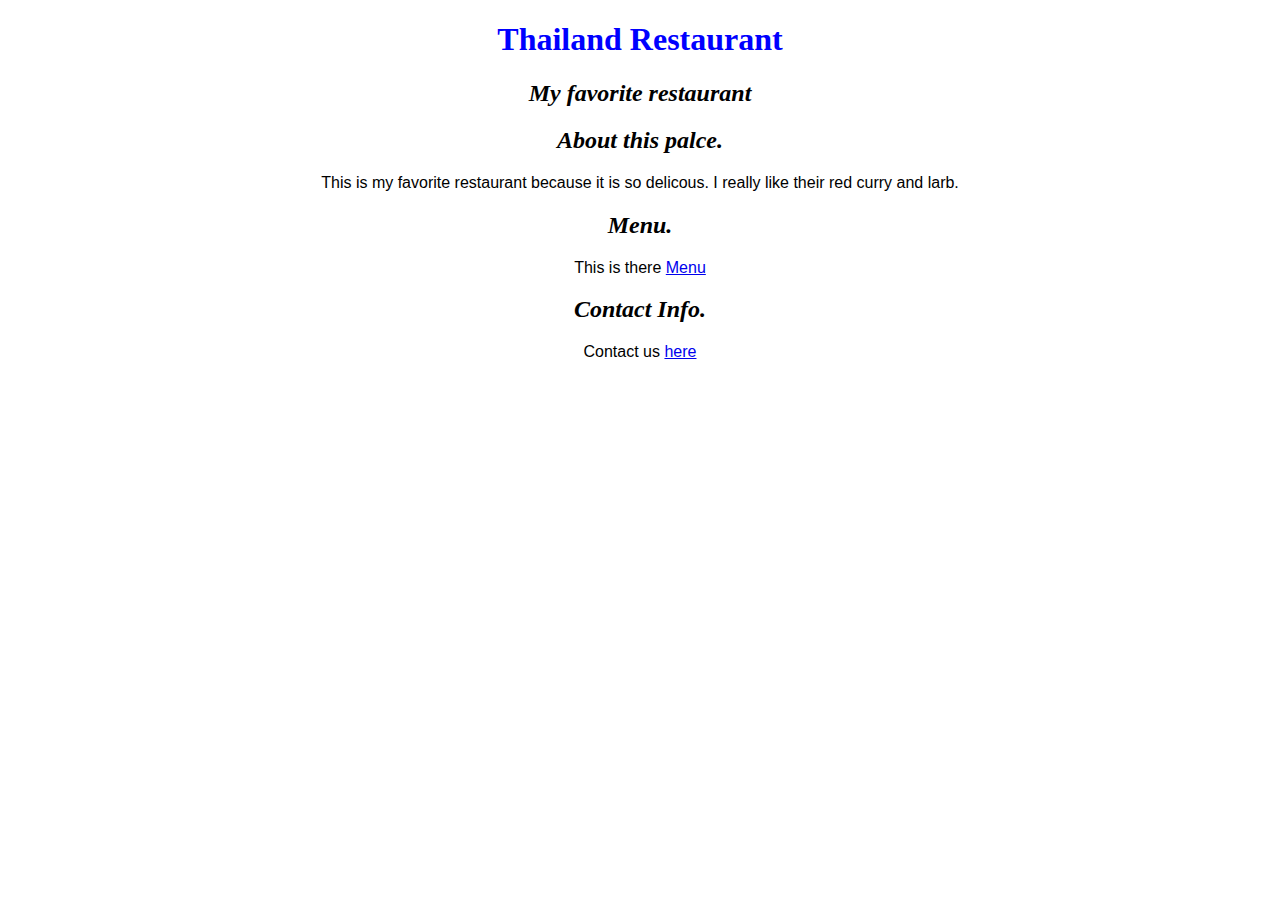
<file: index.html>
<!DOCTYPE html>
<html lang="en-US">
<head>
  <link href="css/styles.css" rel="stylesheet" type="text/css">
  <title>Thailand Restaurant</title>
</head>
<body>
  <h1>Thailand Restaurant</h1>
  <h2>My favorite restaurant</h2>
  <h2>
     About this palce.
  </h2>
    <p>
      This is my favorite restaurant because it is so delicous. I really like their red curry and larb.    
    </p>
  <h2>
    Menu. 
  </h2>
    <p>
      This is there <a href="menu.html">Menu</a>
    </p>
  <h2>
    Contact Info.
  </h2>
    <p>
      Contact us <a href="contact.html">here</a>
    </p>
</body>
</html>
</file>
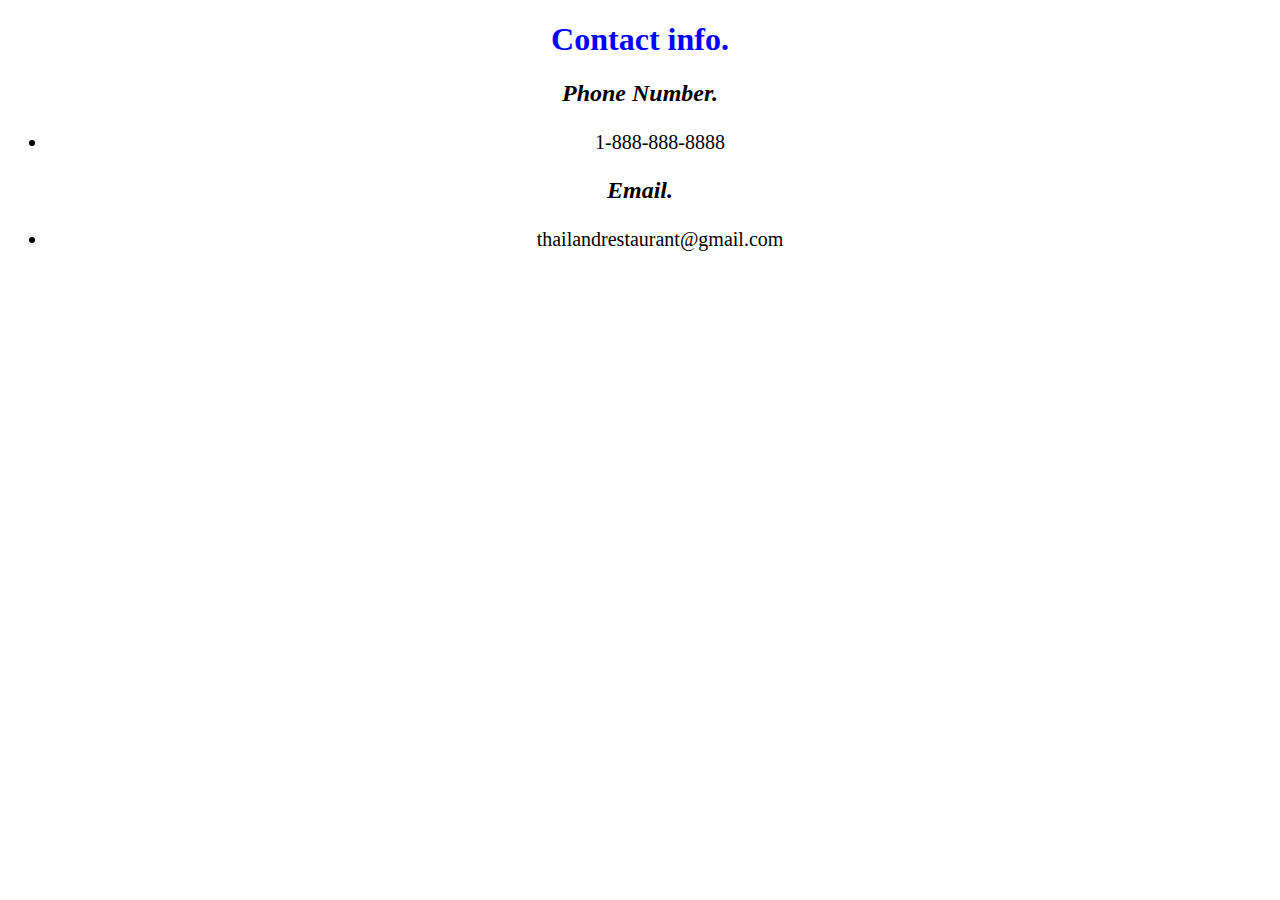
<file: contact.html>
<!DOCTYPE html>
<html lang="en-US">
<head>
  <link href="css/styles.css" rel="stylesheet" type="text/css">
  <title>
    Contact
  </title>
</head>
<body>
  <h1>
    Contact info.
  </h1>
  <h2>
    Phone Number.
  </h2>
    <ul>
      <li>1-888-888-8888</li>
    </ul>
  <h2>
    Email.
  </h2>
    <ul>
      <li>thailandrestaurant@gmail.com</li>
    </ul>
</body>
</html>
</file>
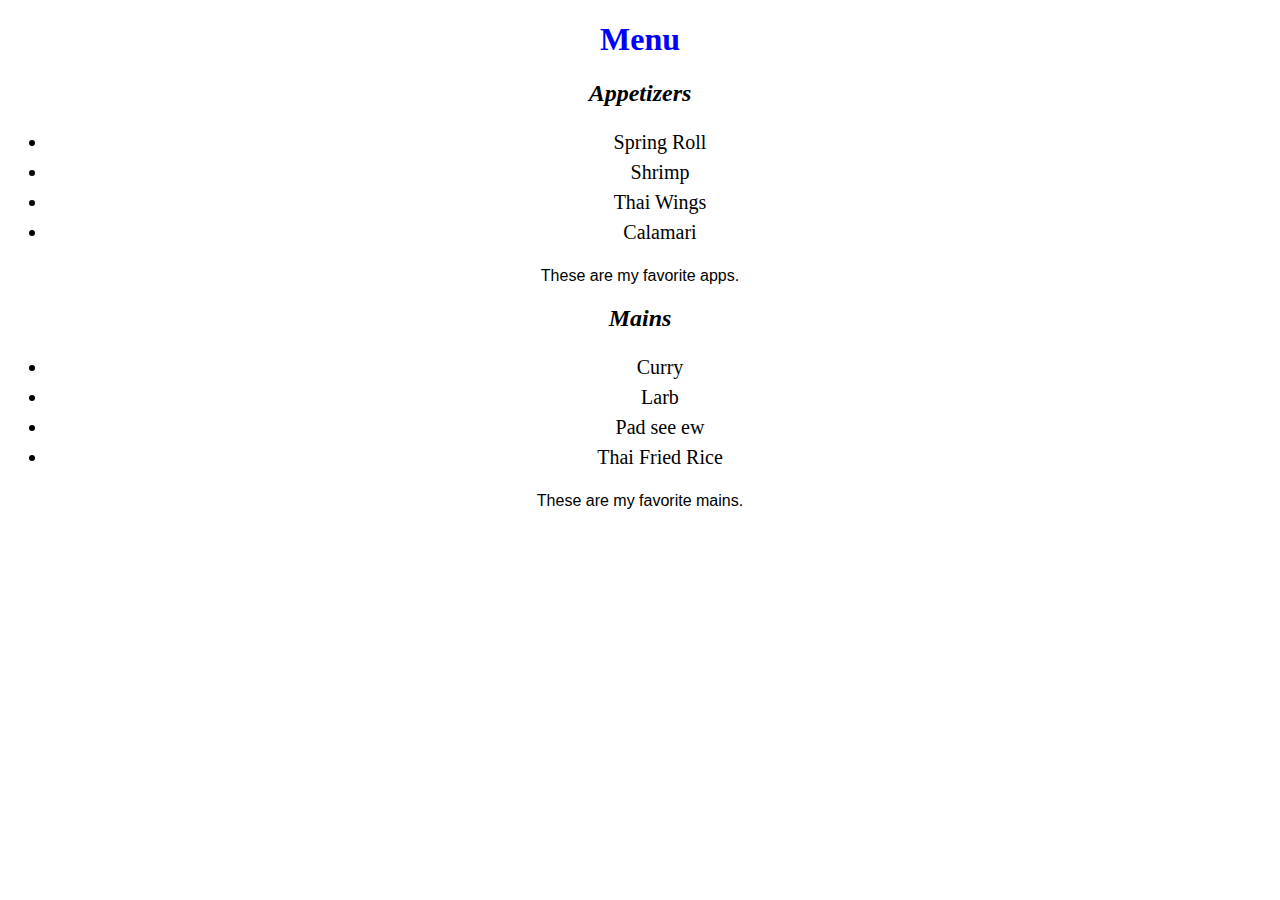
<file: menu.html>
<!DOCTYPE html>
<html lang="en-US">
<head>
  <link href="css/styles.css" rel="stylesheet" type="text/css">
  <title>Menu</title>
</head>
<body>
  <h1>
    Menu
  </h1>
  <h2>
    Appetizers
  </h2>
    <ul>
      <li>Spring Roll</li>
      <li>Shrimp</li>
      <li>Thai Wings</li>
      <li>Calamari</li>
    </ul>
    <p>
      These are my favorite apps.
    </p>
  <h2>
    Mains
  </h2>
    <ul>
      <li>Curry</li>
      <li>Larb</li>
      <li>Pad see ew</li>
      <li>Thai Fried Rice</li>
    </ul>
    <p>
      These are my favorite mains.
    </p>
</body>
</html>
</file>
<file: css/styles.css>
h1 {
  color: blue;
  text-align: center;
  text-align: center;
}

h2 {
  font-style: italic;
  text-align: center;
  text-align: center;
}

p {
  font-family: sans-serif;
  text-align: center;
}

ul {
  font-size: 20px;
  line-height: 30px;
  text-align: center;
}
</file>
